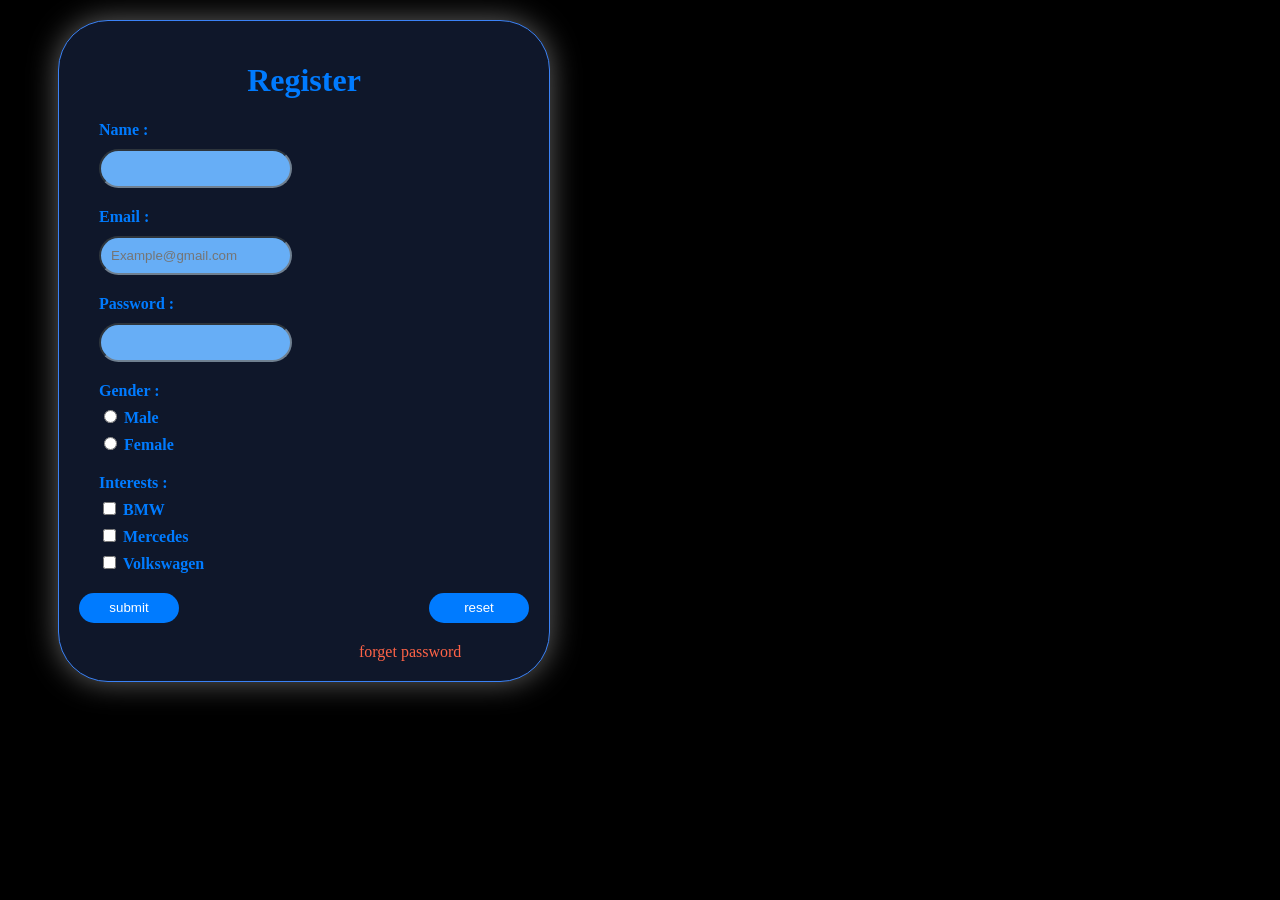
<file: index.html>
<!doctype html>
<html lang="en">
  <head>
    <meta charset="UTF-8" />
    <meta name="viewport" content="width=device-width, initial-scale=1.0" />
    <title>Register</title>
    <link rel="stylesheet" href="style.css" />
  </head>

  <body>
    <form action="page.html" class="home">
      <!--header-->
      <div class="header">
        <h1>Register</h1>
      </div>
      <!--name-->
      <div class="name">
        <label for="name">Name :</label>
        <br />
        <input type="text" name="nm" id="name" required />
      </div>
      <!--email-->
      <div class="email">
        <label for="email">Email :</label>
        <br />
        <input
          type="email"
          name="em"
          id="email"
          placeholder="Example@gmail.com"
          required
        />
      </div>
      <!--password-->
      <div class="password">
        <label for="passkey">Password :</label>
        <br />
        <input type="password" name="password" id="passkey" required />
      </div>
      <!--gender-->
      <div class="gender">
        <label for="gen">Gender :</label>
        <br />
        <input type="radio" name="gen" id="ml" value="Male" required />
        <label for="ml">Male</label>
        <br />
        <input type="radio" name="gen" id="fl" value="Female" required />
        <label for="fl">Female</label>
      </div>
      <!--interests-->
      <div class="interests">
        <label for="in">Interests :</label>
        <br />
        <input type="checkbox" name="in" id="bmw" value="BMW" />
        <label for="bmw">BMW</label>
        <br />
        <input type="checkbox" name="in" id="mer" value="mercedes" />
        <label for="mer">Mercedes</label>
        <br />
        <input type="checkbox" name="in" id="volks" value="volkswagen" />
        <label for="volks">Volkswagen</label>
        <br />
      </div>
      <!--buttons-->
      <div class="btn">
        <button type="submit">submit</button>
        <button type="reset">reset</button>
      </div>

      <div class="forget">
        <a href="#">forget password</a>
      </div>
    </form>
  </body>
</html>
</file>
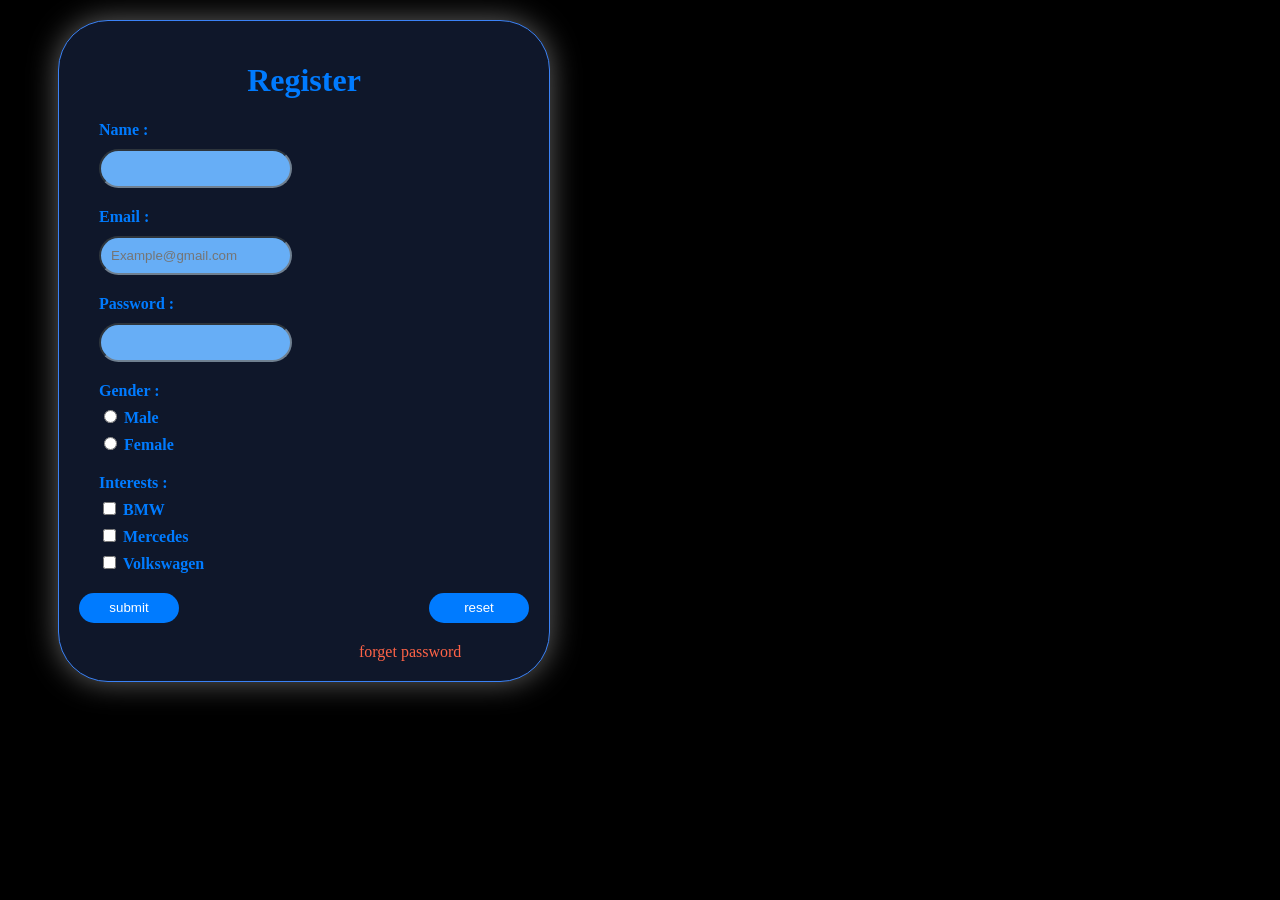
<file: CS.html>
<!doctype html>
<html lang="en">
  <head>
    <meta charset="UTF-8" />
    <meta name="viewport" content="width=device-width, initial-scale=1.0" />
    <title>Register</title>
    <link rel="stylesheet" href="style.css" />
  </head>

  <body>
    <form action="PAGE.HTML" class="home">
      <!--header-->
      <div class="header">
        <h1>Register</h1>
      </div>
      <!--name-->
      <div class="name">
        <label for="name">Name :</label>
        <br />
        <input type="text" name="nm" id="name" required />
      </div>
      <!--email-->
      <div class="email">
        <label for="email">Email :</label>
        <br />
        <input
          type="email"
          name="em"
          id="email"
          placeholder="Example@gmail.com"
          required
        />
      </div>
      <!--password-->
      <div class="password">
        <label for="passkey">Password :</label>
        <br />
        <input type="password" name="password" id="passkey" required />
      </div>
      <!--gender-->
      <div class="gender">
        <label for="gen">Gender :</label>
        <br />
        <input type="radio" name="gen" id="ml" value="Male" required />
        <label for="ml">Male</label>
        <br />
        <input type="radio" name="gen" id="fl" value="Female" required />
        <label for="fl">Female</label>
      </div>
      <!--interests-->
      <div class="interests">
        <label for="in">Interests :</label>
        <br />
        <input type="checkbox" name="in" id="bmw" value="BMW" />
        <label for="bmw">BMW</label>
        <br />
        <input type="checkbox" name="in" id="mer" value="mercedes" />
        <label for="mer">Mercedes</label>
        <br />
        <input type="checkbox" name="in" id="volks" value="volkswagen" />
        <label for="volks">Volkswagen</label>
        <br />
      </div>
      <!--buttons-->
      <div class="btn">
        <button type="submit">submit</button>
        <button type="reset">reset</button>
      </div>

      <div class="forget">
        <a href="#">forget password</a>
      </div>
    </form>
  </body>
</html>
</file>
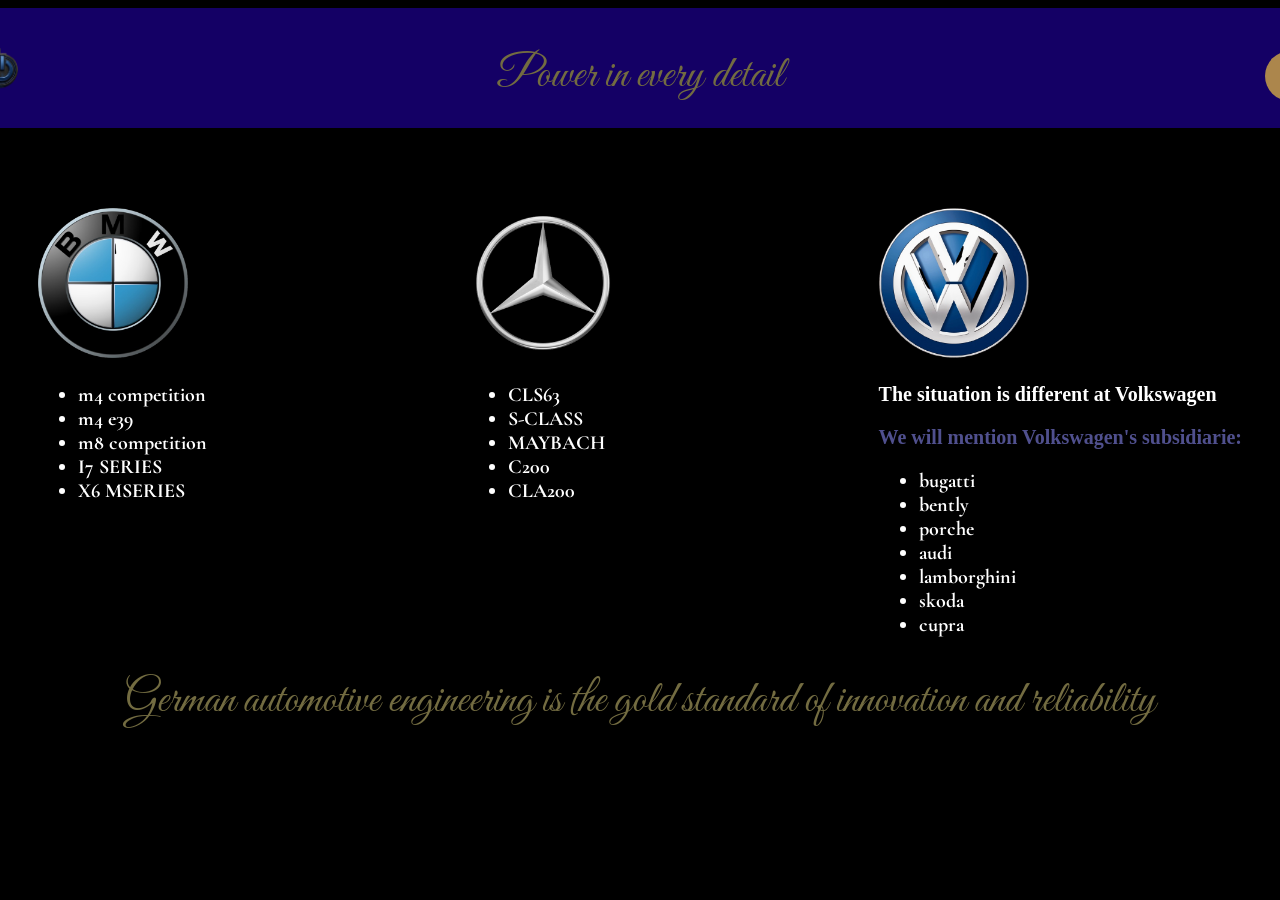
<file: PAGE.HTML>
<!DOCTYPE html>
<html>

<head>
    <link rel="STYLESHEET" href="PAGE.CSS">
    <title>Car Power</title>
</head>

<body>
    <div class="header"> <a href="page2.html" class="btn">About</a>
        <p>
        <h1>Power in every detail</h1>
        </p>

        <a href="#" class="logo"><img src="WhatsApp_Image_2026-04-26_at_3.34.05_AM-removebg-preview.png"
                height="100PX"></a>
    </div>

    <div class="abdo">
        <div class="r1"><img src="bmw-removebg-preview.png" height="150PX" width="150PX">
            <ul>
                <li>m4 competition</li>
                <li>m4 e39</li>
                <li>m8 competition</li>
                <li>I7 SERIES</li>
                <li>X6 MSERIES</li>
            </ul>

        </div>
        <div class="r2"><img src="marcedes1-removebg-preview.png" height="150PX" width="150">
            <ul>
                <li>CLS63</li>
                <li>S-CLASS</li>
                <li>MAYBACH</li>
                <li>C200</li>
                <li>CLA200</li>



            </ul>

        </div>
        <div class="r3"><img src="vlk-removebg-preview.png" width="150px" height="150px">

            <p>The situation is different at Volkswagen</p>
            <p class="y">We will mention Volkswagen's subsidiarie:</p>
            <ul>
                <li>bugatti</li>
                <li>bently</li>
                <li>porche</li>
                <li>audi</li>
                <li>lamborghini</li>
                <li>skoda</li>
                <li>cupra</li>


            </ul>
        </div>



    </div>
    <p class="k">German automotive engineering is the gold standard of innovation and reliability
    </p>



</body>













</html>
</file>
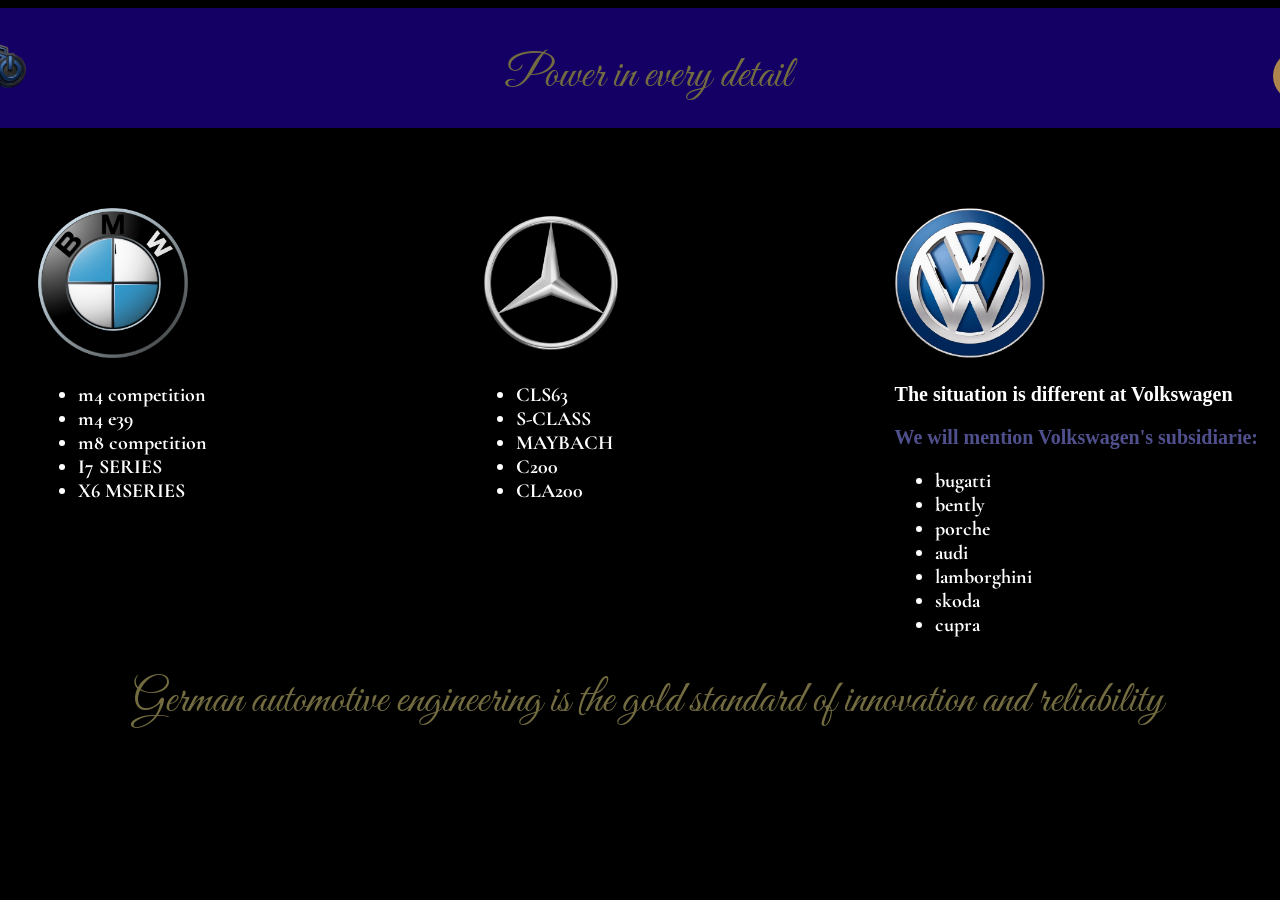
<file: page.html>
<!DOCTYPE html>
<html>

<head>
    <meta name="viewport" content="width=device-width, intial-scale=1.0">
    <link rel="stylesheet" href="page.css">
    <title>Car Power</title>
</head>

<body>
    <div class="header"> <a href="page2.html" class="btn">About</a>
        <p>
        <h1>Power in every detail</h1>
        </p>

        <a href="#" class="logo"><img src="whatsapp_image_2026-04-26_at_3.34.05_AM-removebg-preview.png"
                height="100PX"></a>
    </div>

    <div class="abdo">
        <div class="r1"><img src="bmw-removebg-preview.png" height="150PX" width="150PX">
            <ul>
                <li>m4 competition</li>
                <li>m4 e39</li>
                <li>m8 competition</li>
                <li>I7 SERIES</li>
                <li>X6 MSERIES</li>
            </ul>

        </div>
        <div class="r2"><img src="marcedes1-removebg-preview.png" height="150PX" width="150">
            <ul>
                <li>CLS63</li>
                <li>S-CLASS</li>
                <li>MAYBACH</li>
                <li>C200</li>
                <li>CLA200</li>



            </ul>

        </div>
        <div class="r3"><img src="vlk-removebg-preview.png" width="150px" height="150px">

            <p>The situation is different at Volkswagen</p>
            <p class="y">We will mention Volkswagen's subsidiarie:</p>
            <ul>
                <li>bugatti</li>
                <li>bently</li>
                <li>porche</li>
                <li>audi</li>
                <li>lamborghini</li>
                <li>skoda</li>
                <li>cupra</li>


            </ul>
        </div>



    </div>
    <p class="k">German automotive engineering is the gold standard of innovation and reliability
    </p>



</body>













</html>
</file>
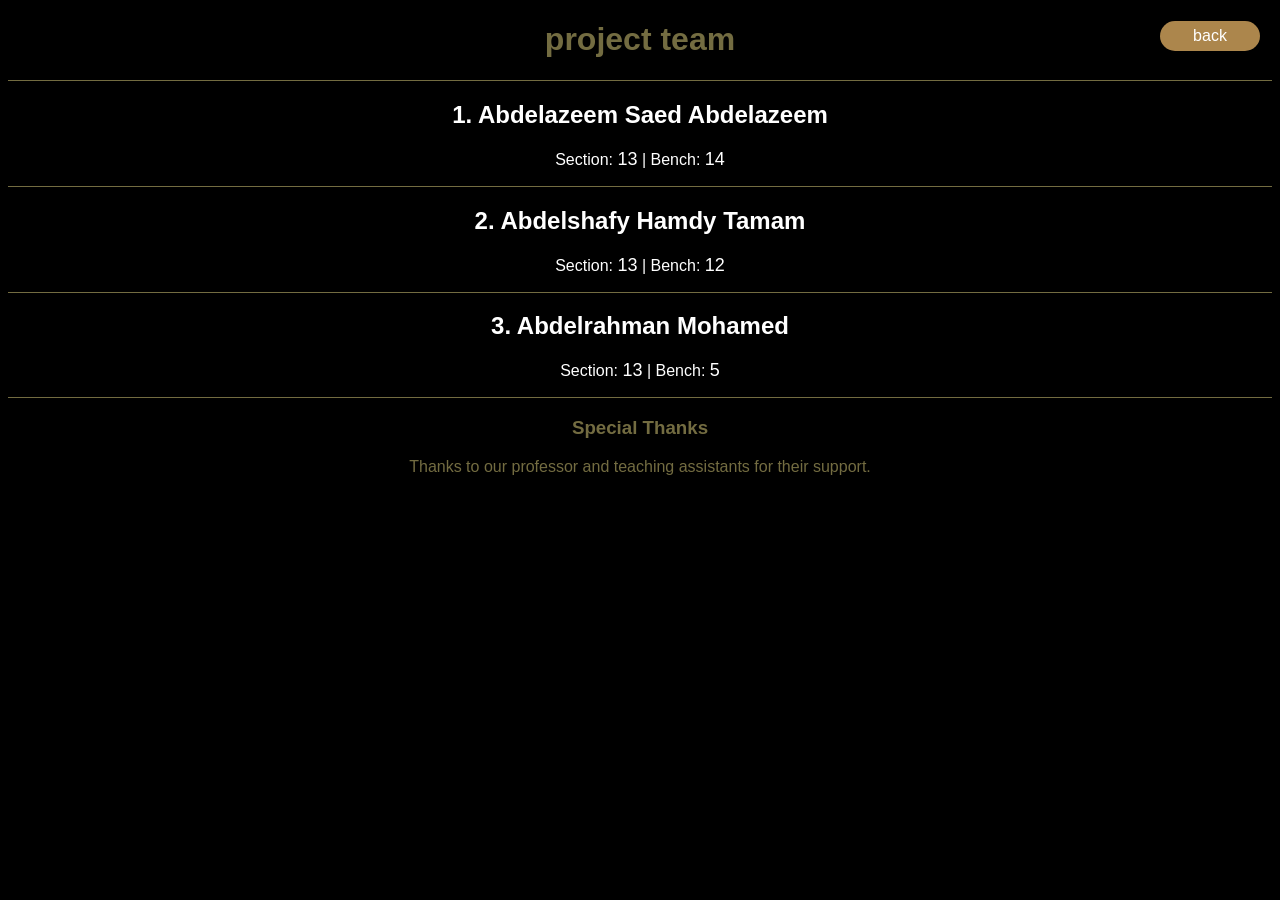
<file: page2.html>
<!doctype html>
<html lang="en">
  <head>
    <link rel="stylesheet" href="page2.css" />
    <meta charset="UTF-8" />
    <meta name="viewport" content="width=device-width, initial-scale=1.0" />
    <title>About</title>
  </head>
  <body>
    <div class="back">
      <a href="page.html"> back </a>
    </div>
    <h1>project team</h1>
    <hr />
    <h2>1. Abdelazeem Saed Abdelazeem</h2>
    <p class="detail">
      Section: <span class="highlight">13</span> | Bench:
      <span class="highlight">14</span>
    </p>
    <hr />
    <h2>2. Abdelshafy Hamdy Tamam</h2>
    <p class="detail">
      Section: <span class="highlight">13</span> | Bench:
      <span class="highlight">12</span>
    </p>
    <hr />
    <h2>3. Abdelrahman Mohamed</h2>
    <p class="detail">
      Section: <span class="highlight">13</span> | Bench:
      <span class="highlight">5</span>
    </p>
    <hr />
    <h3 class="footer">Special Thanks</h3>
    <p class="footer">
      Thanks to our professor and teaching assistants for their support.
    </p>
  </body>
</html>
</file>
<file: style.css>
body{
  background-color: black;
}
.home {
  border: 1px solid;
  border-radius: 50px;
  padding: 20px;
  width: 450px;
  height: auto;
  margin: auto 50px;
  margin-top: 20px;
  background-color: #0f172a;
  justify-items: center;
  box-shadow: 0 0px 30px rgba(123, 122, 122, 0.8);
  border-color: #3b82f6;
  color: #f8fafc
}

.header {
  text-align: center;
  color: #007bff;
  margin-bottom: 20px;
}

.home input {
  border-color: slategray;
  background-color: rgb(103, 174, 246);
  border-radius: 20px;
  padding: 10px;
  color: black;
  margin-top: 10px;
}
.home label{
  color: #007bff;
  font-weight: bold;
}

.name {
  margin: 20px;
}

.email {
  margin: 20px;
}

.password {
  margin: 20px;
}

.gender {
  margin: 20px;
}

.interests {
  margin: 20px;
}
input[type="checkbox"],
label {
  cursor: pointer;
}

.btn {
  display: flex;
  justify-content: space-between;
  align-items: center;
  gap: 10px;
}

.btn button:hover{
  background-color: rgb(103, 174, 246);
  border-radius: 20px;
}

.btn button{
  border: none;
  border-radius: 20px;
  width: 100px;
  height: 30px;
  background-color: #007bff;
  color: white;
  text-decoration: none;
  transition: 0.2s;
  display: inline-flex;
  align-items: center;
  justify-content: center;
  cursor: pointer;
}

.forget {
  margin-left: 280px;
  margin-top: 20px;;
}
.forget a{
  color: tomato;
  text-decoration: none;
}
.forget a:hover{
  text-decoration: underline;
}
</file>
<file: PAGE.CSS>
@import url("https://fonts.googleapis.com/css2?family=Cormorant+Garamond:wght@400;700&family=Playfair+Display:wght@400;700&display=swap");
@import url("https://fonts.googleapis.com/css2?family=Dancing+Script:wght@400..700&family=Great+Vibes&display=swap");

body {
  height: 700px;
  background-color: black;
  color: white;
  font-size: 20px;
  font-weight: 700;
  display: flex;
  flex-direction: column;
  align-items: center;
}

.header {
  background-color: #3301fd66;
  display: grid;
  grid-template-columns: 100px 1fr 100px;
  grid-template-areas: "img h1 btn";
  align-items: center;
  justify-items: center;
  width:1450px;
  height: 100px;
  padding: 10px 20px;
  border-radius: 0 0 25px 25px;
}

.header h1 {
  color: rgb(115, 108, 65);
  font-family: "Great Vibes", cursive !important;
  font-size: 45px;
  font-weight: 400;
  text-transform: none;
}

p {
  grid-area: p;
}

a {
  grid-area: btn;
}

.logo {
  grid-area: img;
}

.btn {
  background-color: rgb(172, 134, 76);
  width: 100px;
  height: 50px;
  display: flex;
  justify-content: center;
  align-items: center;
  color: blanchedalmond;
  text-decoration: none;
  border-radius: 25px;
  transition: 0.5s;
}

.btn:hover {
  opacity: 0.8;
}

.btn:active {
  opacity: 0.7;
}

.abdo {
  background-color: black;
  height: 450px;
  width: 100%;
  display: flex;
  justify-content: space-between;
  margin-top: 50px;
}

.abdo li {
  font-family: "Cormorant Garamond";
}

.r3 {
  margin: 30px;
}

.y {
  color: rgb(80, 80, 142);
}

.r2 {
  margin: 30px;
}

.r1 {
  margin: 30px;
}

.k {
  color: rgb(115, 108, 65);
  font-family: "Great Vibes", cursive !important;
  font-size: 45px;
  font-weight: 400;
  text-transform: none;
  padding-bottom: 30px;
}
 body img:hover {
          border-radius: 50%;
            transform: translateY(-10px); /* الكارت بيترفع لفوق شوية */
            box-shadow: 0 20px 30px rgba(149, 146, 146, 0.15);
            object-fit: cover;
        }
</file>
<file: page.css>
@import url("https://fonts.googleapis.com/css2?family=Cormorant+Garamond:wght@400;700&family=Playfair+Display:wght@400;700&display=swap");
@import url("https://fonts.googleapis.com/css2?family=Dancing+Script:wght@400..700&family=Great+Vibes&display=swap");

body {
  background-color: black;
  color: white;
  font-size: 20px;
  font-weight: 700;
  display: flex;
  flex-direction: column;
  align-items: center;
  width: 100%;
}

.header {
  background-color: #3301fd66;
  display: grid;
  grid-template-columns: 100px 1fr 100px;
  grid-template-areas: "img h1 btn";
  align-items: center;
  justify-items: center;
  width: 1450px;
  height: 100px;
  padding: 10px 20px;
  border-radius: 0 0 25px 25px;
}

.header h1 {
  color: rgb(115, 108, 65);
  font-family: "Great Vibes", cursive !important;
  font-size: 45px;
  font-weight: 400;
  text-transform: none;
}

p {
  grid-area: p;
}

a {
  grid-area: btn;
}

.logo {
  grid-area: img;
}

.btn {
  background-color: rgb(172, 134, 76);
  width: 100px;
  height: 50px;
  display: flex;
  justify-content: center;
  align-items: center;
  color: blanchedalmond;
  text-decoration: none;
  border-radius: 25px;
  transition: 0.5s;
}

.btn:hover {
  background-color:rgb(107,98,37);
}

.btn:active {
  opacity: 0.7;
}

.abdo {
  background-color: black;
  height: 450px;
  width: 100%;
  display: flex;
  justify-content: space-between;
  margin-top: 50px;
}

.abdo li {
  font-family: "Cormorant Garamond";
}

.r3 {
  margin: 30px;
}

.y {
  color: rgb(80, 80, 142);
}

.r2 {
  margin: 30px;
}

.r1 {
  margin: 30px;
}

.k {
  color: rgb(115, 108, 65);
  font-family: "Great Vibes", cursive !important;
  font-size: 45px;
  font-weight: 400;
  text-transform: none;
  padding-bottom: 30px;
}
 body img:hover {
          border-radius: 50%;
            transform: translateY(-10px); 
            box-shadow: 0 20px 30px rgba(149, 146, 146, 0.15);
            object-fit: cover;
        }
</file>
<file: page2.css>
body{
    background-color: black;
    font-family: Arial;
    text-align: center;
}
h1{
    color: rgb(115, 108, 65);
}
h2{
    color: white;
}
.highlight{
    color: white;
    font-size: 18px;
}
.detail{
    color: white;
}
.footer{
    color: rgb(115, 108, 65);
}
hr{
    border: none;
    height: 1px;
    background-color: rgb(115, 108, 65);
}
.back a {
  border: none;
  border-radius: 20px;
  width: 100px;
  height: 30px;
  background-color: rgb(172, 134, 76) ;
  color: white;
  text-decoration: none;
  transition: 0.2s;
  display: inline-flex;
  align-items: center;
  justify-content: center;
  cursor: pointer;
  position: fixed;
  right: 20px;
}
.back a:hover{
    background-color: rgb(107,98,37);
  border-radius: 20px;
}
</file>
